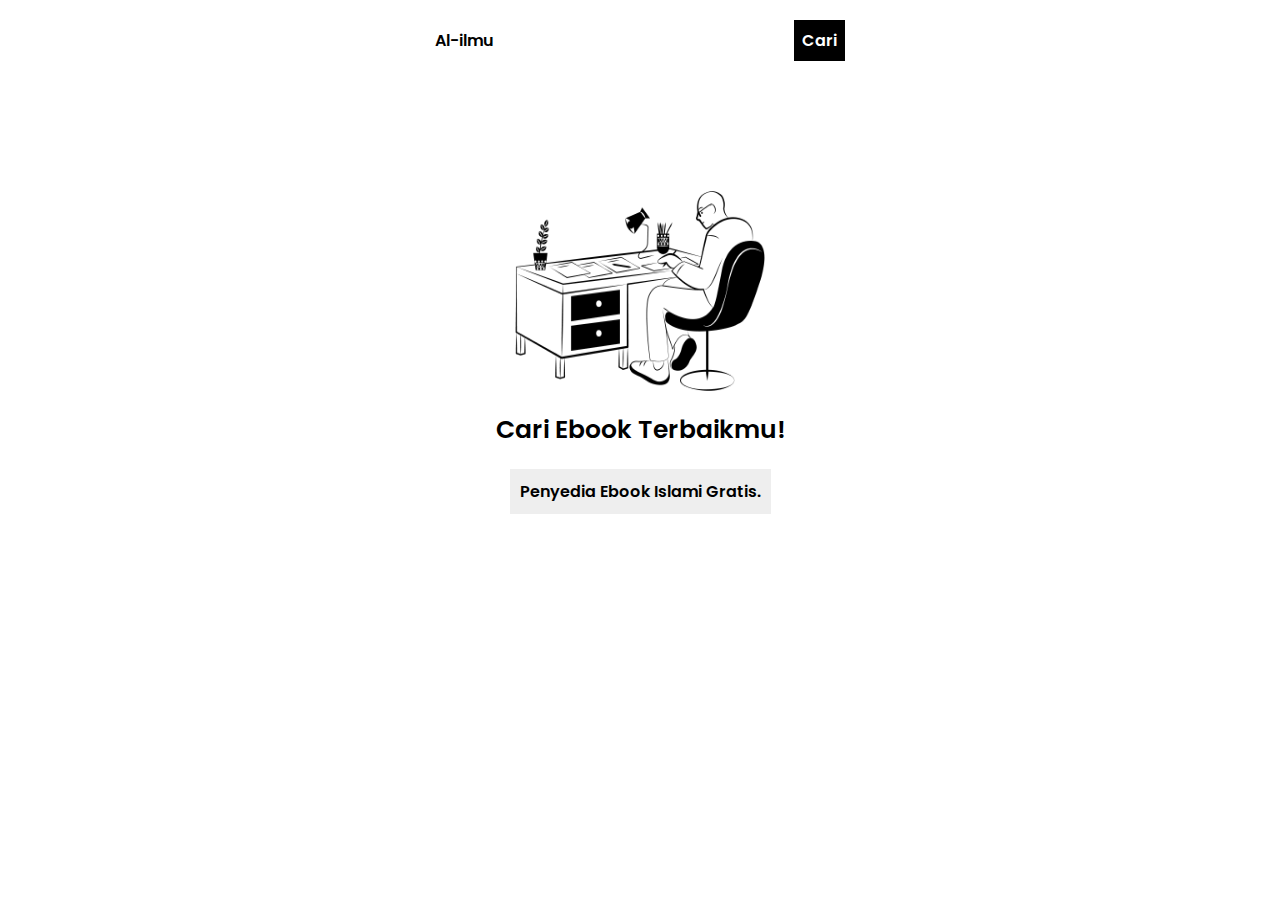
<file: index.html>
<!DOCTYPE html>
<html lang="en">
  <head>
    <meta charset="UTF-8">
    <meta name="viewport" content="width=device-width, initial-scale=1.0">
    <meta http-equiv="X-UA-Compatible" content="ie=edge">
    <link rel="stylesheet" href="assets/index.css">
    <title>Al-ilmu</title>
  </head>
  <body>
    <div class="nav">
      <div class="nav-brand">Al-ilmu</div>
      <a href="book/book.html" class="btn">Cari</a>
    </div>
    <div class="hero">
      <img src="assets/header.png" alt="header">
      <div class="title">Cari Ebook Terbaikmu!</div>
      <div class="desc">Penyedia Ebook Islami Gratis.</div>
    </div>
  </body>
</html>
</file>
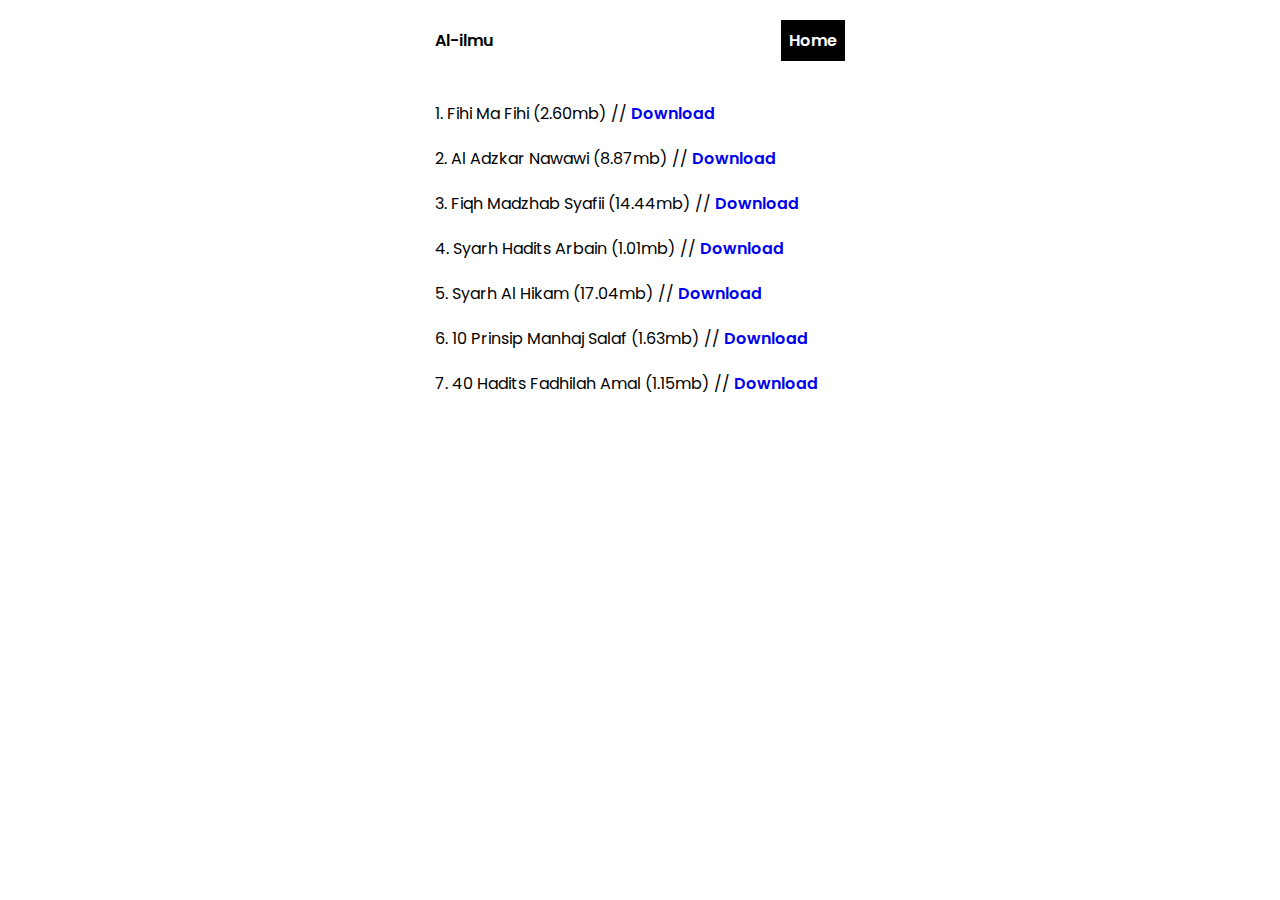
<file: book/book.html>
<!DOCTYPE html>
<html lang="en">
  <head>
    <meta charset="UTF-8">
    <meta name="viewport" content="width=device-width, initial-scale=1.0">
    <meta http-equiv="X-UA-Compatible" content="ie=edge">
    <link rel="stylesheet" href="index.css">
    <title>Al-ilmu</title>
  </head>
  <body>
    <div class="nav">
      <div class="nav-brand">Al-ilmu</div>
      <a href="../index.html" class="btn">Home</a>
    </div>
    <div class="book"></div>
    <script src="book.js"></script>
  </body>
</html>
</file>
<file: assets/index.css>
@import url('https://fonts.googleapis.com/css2?family=Poppins&display=swap');
* {
  font-family: 'Poppins', Sans-Serif;
  box-sizing: border-box;
  margin: 0;
  padding: 0;
}
body {
  max-width: 450px;
  margin: auto;
}
.nav {
  display: flex;
  justify-content: space-between;
  align-items: center;
  padding: 20px;
}
.nav .nav-brand {
  font-weight: 600;
}
.nav .btn {
  text-decoration: none;
  padding: 8px;
  background-color: #000;
  color: #fff;
  font-weight: 600;
}
.nav .btn:hover {
  background-color: #e5e7eb;
  color: #000;
}
.hero {
  position: relative;
  bottom: 100px;
  top: 100px;
  display: flex;
  flex-direction: column;
  align-items: center;
  padding-bottom: 10px;
  padding-top: 10px;
  gap: 20px;
}
.hero img {
  width: 250px;
  height: 200px;
}
.hero .title {
  font-weight: 600;
  font-size: 25px;
}
.hero .desc {
  padding: 10px;
  background-color: #00000011;
  font-weight: 600;
}
</file>
<file: book/index.css>
@import url('https://fonts.googleapis.com/css2?family=Poppins&display=swap');
* {
  font-family: 'Poppins', Sans-Serif;
  box-sizing: border-box;
  margin: 0;
  padding: 0;
}
body {
  max-width: 450px;
  margin: auto;
}
.nav {
  display: flex;
  justify-content: space-between;
  align-items: center;
  padding: 20px;
}
.nav .nav-brand {
  font-weight: 600;
}
.nav .btn {
  text-decoration: none;
  padding: 8px;
  background-color: #000;
  color: #fff;
  font-weight: 600;
}
.nav .btn:hover {
  background-color: #e5e7eb;
  color: #000;
}
.book {
  display: grid;
  grid-gap: 20px;
  padding: 20px;
}
.book .title {
  font-size: 16px;
}
.book .link {
  text-decoration: none;
  font-weight: 600;
}
</file>
